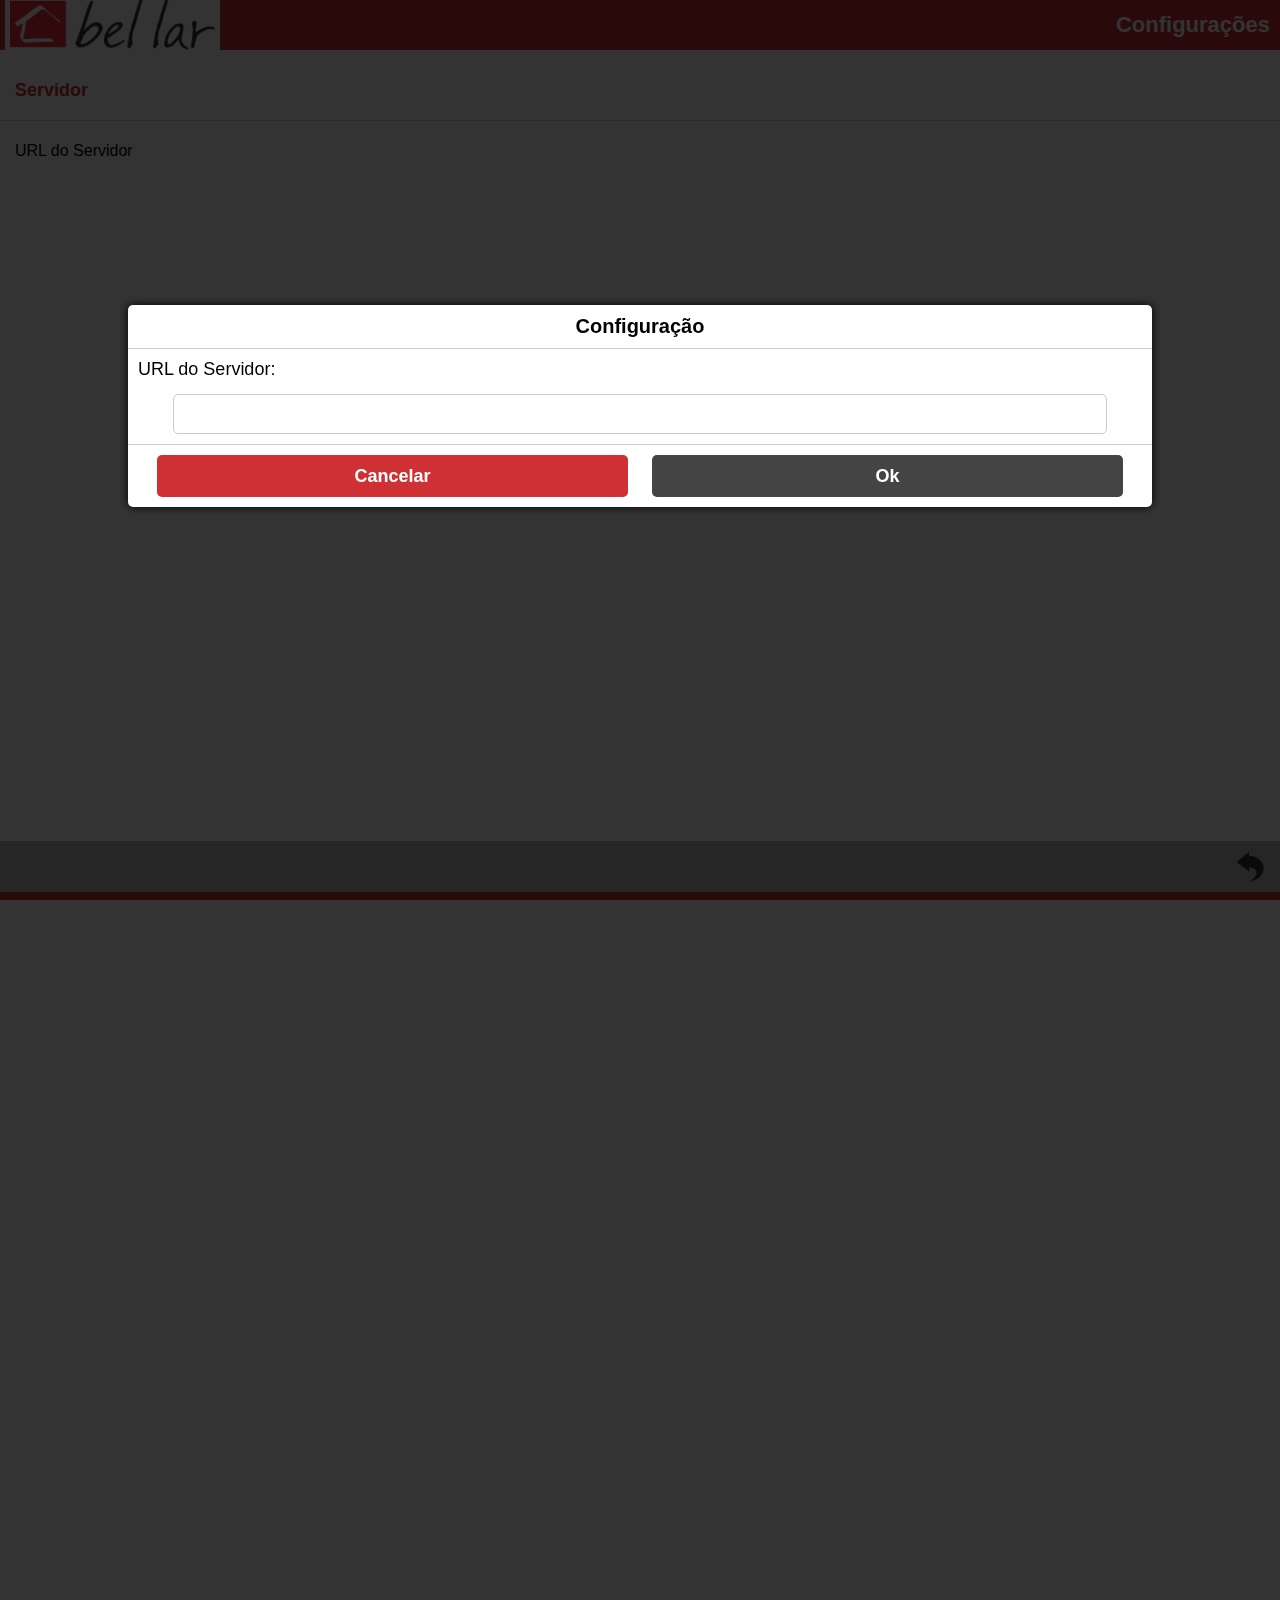
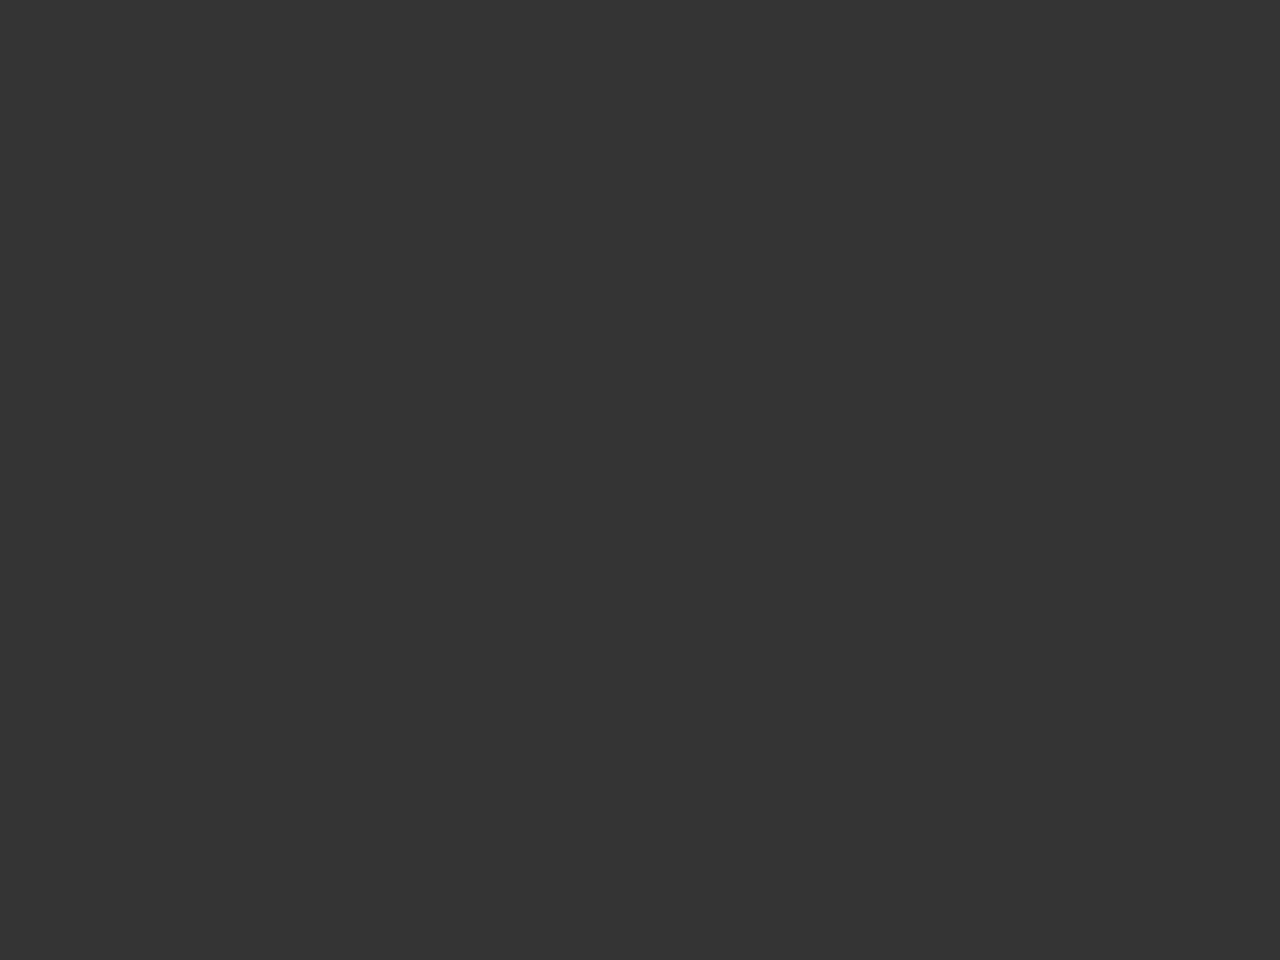
<file: configuracoes.html>
<!DOCTYPE html>
<html>
  <head>
    <title>Or�amento BelLar</title>
    <meta http-equiv="Content-Type" content="text/html; charset=ISO-8859-1">
    <meta name="viewport" content="width=device-width, initial-scale=1.0, user-scalable=0">
    <link rel="stylesheet" href="css/style.css" />
  </head>
  <body>
    <!-- toast -->
    <div id="toast"></div>

    <!-- popup -->
    <div id="modal">
      <h1></h1>
      <p></p>
      <input class="hide bradius" type="text" name="generic" value="" />
      <div id="botoes">
        <button id="btcancel" type="button" class="bt bradius mask_red">Cancelar</button>
        <button id="btok" type="button" class="bt bradius mask_gray">Ok</button>
      </div>
    </div>

    <div id="geral">
      <!-- topo fixo da aplicacao -->
      <div id="topo">
        <img src="img/logo_cliente.png" />
        <div id="busca">
          <strong>Configura��es</strong>
        </div>
      </div>

      <div id="conteudo">
        <div id="configs">
          <strong>Servidor</strong>
          <ul>
            <li id="configServerUrl" class="custom_input">
              <label>URL do Servidor</label>
              <input type="hidden" name="configServerUrl" value="" />
            </li>
            <li id="configServerWait" class="custom_input hide">
              <label>Tempo de espera das requisi��es (em segundos)</label>
              <input type="hidden" name="configServerWait" value="" />
            </li>
          </ul>
          <strong class="hide">Or�amento</strong>
          <ul>
            <li id="configOrderSendMail" class="custom_checkbox hide">
              <label>Enviar or�amento por email</label>
              <input type="hidden" name="configOrderSendMail" value="" />
            </li>
            <li id="configHistQtde" class="custom_input hide">
              <label>Quantidade de registros no hist�rico</label>
              <input type="hidden" name="configHistQtde" value="" />
            </li>
          </ul>
        </div>
      </div>

      <!-- rodape fixo da aplicacao -->
      <div id="rodape">
        <a class="txt_right show_menu" href="javascript:void(0);" onclick="goToPage('index.html');">
          <img src="img/ico_back.png" />
        </a>
      </div>
    </div>

    <script type="text/javascript" src="js/libs/jquery-1.9.0/jquery.min.js"></script>
    <script type="text/javascript" src="js/functions.js"></script>
    <script type="text/javascript">
      function setInputCustom(config) {
        var value = $('#modal input').val();
        $('input[name=' + config + ']').val(value);
        setConfigs(config, value);
        hideDialog();
      }

      $(function() {
        $('.custom_checkbox').click(function() {
          var config = $(this).attr('id');
          var value = "";
          if ($(this).hasClass('checkboxoff')){
            $(this).attr('class', 'checkboxon');
            value = "1";
          }else{
            $(this).attr('class', 'checkboxoff');
            value = "0";
          }
          $('input[name=' + config + ']').val(value);
          setConfigs(config, value);
        });

        $('.custom_input').click(function() {
          var config = $(this).attr('id');
          showDialog("Configura��o", "", "Cancelar", "hideDialog()", "Ok", "setInputCustom('" + config + "')", 1);
          var msg = $('#' + config + " label").html();
          var value = $('input[name=' + config + ']').val();
          $('#modal p').html(msg + ':');
          $('#modal input').val(value);
        });

        verificaConfiguracoes();
      });
    </script>
  </body>
</html>
</file>
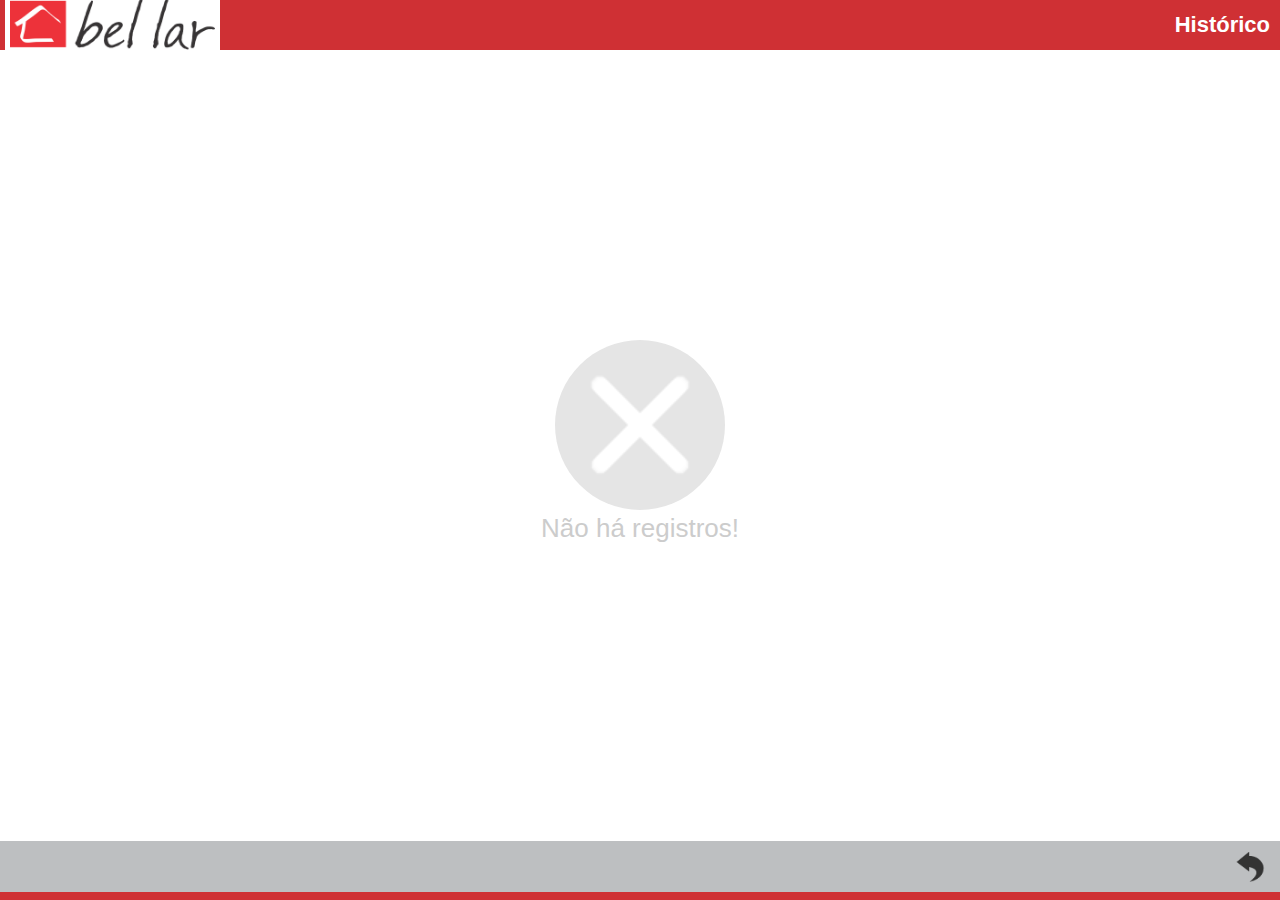
<file: historico.html>
<!DOCTYPE html>
<html>
  <head>
    <title>Or�amento BelLar</title>
    <meta http-equiv="Content-Type" content="text/html; charset=ISO-8859-1">
    <meta name="viewport" content="width=device-width, initial-scale=1.0, user-scalable=no">
    <link rel="stylesheet" href="css/style.css" />
  </head>
  <body>
    <!-- toast -->
    <div id="toast"></div>

    <!-- popup -->
    <div id="modal">
      <h1></h1>
      <p></p>
      <input class="hide bradius" type="text" name="generic" value="" />
      <div id="botoes">
        <button id="btcancel" type="button" class="bt bradius mask_red">Cancelar</button>
        <button id="btok" type="button" class="bt bradius mask_gray">Ok</button>
      </div>
    </div>

    <div id="geral">
      <!-- topo fixo da aplicacao -->
      <div id="topo">
        <img src="img/logo_cliente.png" />
        <div id="busca">
          <strong>Hist�rico</strong>
        </div>
      </div>

      <div id="conteudo">
        <div id="back_msg">
          <img src='img/logo_alert.png' alt='logo'/>
          <p>N�o h� registros!</p>
        </div>
      </div>

      <!-- rodape fixo da aplicacao -->
      <div id="rodape">
        <button type="button" class="bt bradius mask_red hide" onclick="exibeDialogDelOrcamentoHist();">Limpar</button>
        <a class="txt_right show_menu" href="javascript:void(0);" onclick="goToPage('index.html');">
          <img src="img/ico_back.png" />
        </a>
      </div>
    </div>

    <script type="text/javascript" src="js/libs/jquery-1.9.0/jquery.min.js"></script>
    <script type="text/javascript" src="js/functions.js"></script>
    <script type="text/javascript">
        function clearStorageHist() {
          var codigo_usuario = getUsuarioCodigo();
          localStorage.removeItem('historico_usuario_' + codigo_usuario);
        }
        function loadStorageHist() {
          var codigo_usuario = getUsuarioCodigo();
          /* acessa o hitorico do usuario logado */
          var historico = JSON.parse(localStorage.getItem('historico_usuario_' + codigo_usuario));
          var upHistorico = historico;

          if(historico == null)
            upHistorico = [];
          else{
            var ul = $('<ul>');
            $(ul).addClass('list_hist');

            /* armazena a quantidade de registros que excedem o limite definido nas configura��es */
            var histExcedido = historico.length - configHistQtde;
            var origem = 'historico';

            $.each(historico, function(i, orcamento) {
              /* remove os registros mais antigos de acordo com a quantidade excedida.
               * verifica se eh maior, e tamb�m se eh igual, pois se for igual tera que remover um registro
               * para inserir o orcamento atual */
              if(histExcedido > 0){
                upHistorico.shift();
                histExcedido -= 1;
              }
              else{
                /* monta a lionha do hitorico para exibir na tela */
                var li = $('<li>');
                li.attr('onclick', 'exibeDialogSendEmailOrcameto("' + orcamento.codigo + '", "' + origem + '", "' + orcamento.acao + '", "' + orcamento.data + '", "' + orcamento.cliente + '");');

                var span_codigo = $('<span>');
                span_codigo.addClass('codigo').html(orcamento.codigo);

                var span_data = $('<span>');
                span_data.addClass('data').html('<strong>' + orcamento.acao + ' - ' + orcamento.data.split("-")[0] + '</strong>');
                span_data.append("<br>" + orcamento.cliente.substr(0, 30));

                li.append(span_codigo);
                li.append(span_data);

                $(ul).prepend(li);
              }
            });
            $('#back_msg').hide();
            $('#conteudo').append(ul);
            $('.hide').show();
          }
        }
        function exibeDialogDelOrcamentoHist() {
            showDialog("Hist�rico", "Deseja excluir o hist�rico de or�amentos?", "N�o", "hideDialog()", "Sim", "delOrcamentoHist()");
          }
        function delOrcamentoHist() {
          clearStorageHist();
          $('.list_hist').hide();
          $('.hide').hide();
          $('#back_msg').show();
          hideDialog();
          toast("Hist�rico exclu�do com sucesso");
        }
        $(function() {
          $("#login input").keypress(function(e) {
            var tecla = (e.keyCode ? e.keyCode : e.which);
            if (tecla == 13) {
              wsLogar();
            }
          });
          loadStorageHist();
        });
    </script>
  </body>
</html>
</file>
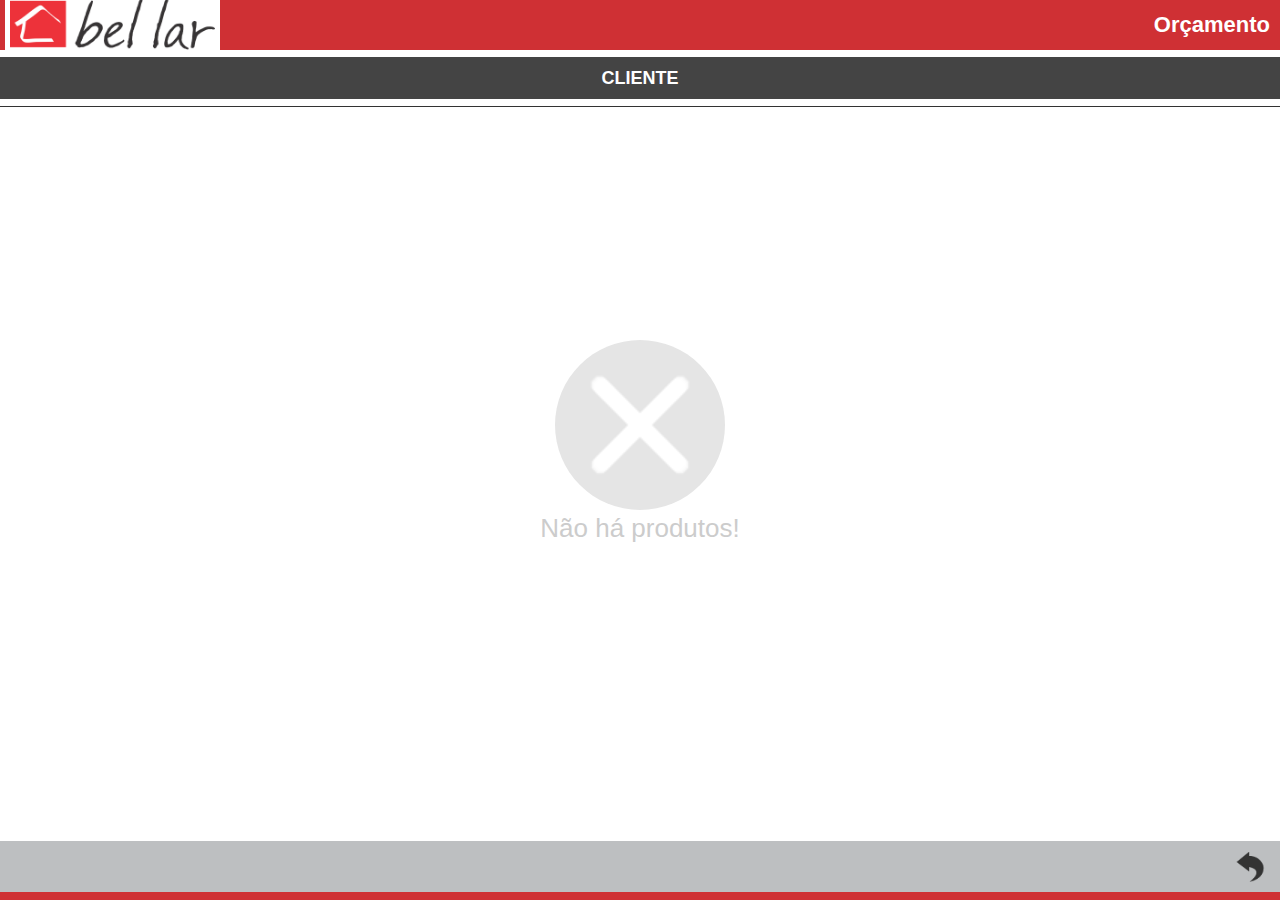
<file: orcamento.html>
<!DOCTYPE html>
<html>
  <head>
    <title>Or�amento BelLar</title>
    <meta http-equiv="Content-Type" content="text/html; charset=ISO-8859-1">
    <meta name="viewport" content="width=device-width, initial-scale=1.0, user-scalable=no">
    <link rel="stylesheet" href="css/style.css" />
  </head>
  <body>
    <!-- toast -->
    <div id="toast"></div>

    <!-- popup -->
    <div id="modal">
      <h1></h1>
      <p></p>
      <input class="hide bradius" type="text" name="generic" value="" />
      <div id="botoes">
        <button id="btcancel" type="button" class="bt bradius mask_red">Cancelar</button>
        <button id="btok" type="button" class="bt bradius mask_gray">Ok</button>
      </div>
    </div>

    <div id="geral">
      <!-- topo fixo da aplicacao -->
      <div id="topo">
        <img src="img/logo_cliente.png" />
        <div id="busca">
          <strong>Or�amento</strong>
        </div>
      </div>

      <div id="conteudo">
        <div id="conteudo_cli">
          <button type="button" id="cliente" class="bt" onclick="exibeDialogCliente();">CLIENTE</button>
        </div>
        <div id="back_msg">
          <img src='img/logo_alert.png' alt='lupa'/>
          <p>N�o h� produtos!</p>
        </div>
      </div>

      <!-- rodape fixo da aplicacao -->
      <div id="rodape">
        <button type="button" class="bt bradius mask_gray hide" onclick="saveOrcamento();">Finalizar</button>
        <button type="button" class="bt bradius mask_red hide" onclick="exibeDialogDelOrcamento();">Limpar</button>
        <a class="txt_right show_menu" href="javascript:void(0);" onclick="goToPage('index.html');">
          <img src="img/ico_back.png" />
        </a>
      </div>
    </div>

    <!-- javascripts necessarios para o funcionamento desta pagina -->
    <script type="text/javascript" src="js/libs/jquery-1.9.0/jquery.min.js"></script>
    <script type="text/javascript" src="js/functions.js"></script>

    <script type="text/javascript">
      /* variaveis globais */
      var cod_orcamento = 0;
      var codigo_rm = null;
      var grade_rm = null;
      var loja_rm = null;
      var reg_rm = null;

      function exibeDialogCliente() {
        showDialog("Cliente", "Informe o nome do cliente:", "Cancelar", "hideDialog()", "Ok", "setCliente()", 1);
        var cliente = $('#conteudo #cliente').html();
        cliente = cliente.replace("CLIENTE", "");
        $('#modal input').val(cliente);
      }
      function setCliente() {
        var cliente = $('#modal input').val();
        cliente = cliente.trim();
        cliente = cliente.toUpperCase();
        if (cliente.length == 0) {
          cliente = "CLIENTE";
          localStorage.setItem('cliente', "");
        }
        else{
          localStorage.setItem('cliente', cliente);
        }
        hideDialog();
        $('#conteudo #cliente').html(cliente);
        toast("Cliente atualizado com sucesso");
      }
      function getCliente() {
        var cliente = localStorage.getItem('cliente');
        if (cliente == null || !(cliente.length > 0)) {
          cliente = "CLIENTE";
        }
        $('#conteudo #cliente').html(cliente.trim());
        $('#modal input').css({'text-transform': 'uppercase'});
      }
      function clearStorageOrcamento() {
        localStorage.removeItem('orcamento');
      }
      function loadStorageOrcamento() {
        /* obtem o json com a lista de produtos do orcamento atual */
        var produtoList = JSON.parse(localStorage.getItem('orcamento'));
        if(produtoList == null){
          //showMsg("N�o h� produtos no or�amento atual", "error", "vazio");
        } else {
          /* obtem o json com a lista de ambientes */
          var ambientes = JSON.parse(sessionStorage.getItem('amb'));

          var ul = $('<ul>');
          $(ul).addClass('list');

          /* percorre a lista de produtos do orcamento atual para exibir na tela */
          $.each(produtoList, function(i, prd) {
            /* obtem o nome do ambiente */
            var nomeAmbiente = "";
            $.each(ambientes, function(j, amb) {
              var id = amb.codigo;
              var nome = amb.nome;
              if(id == prd.ambiente)
                nomeAmbiente = nome;
            });

            /* obtem uma das imagem do produto */
            var imagem = $('<img>');
            imagem.attr('src', 'img/logo_nophoto.jpg');
            var imgOk = false;
            if (prd.img.length > 0) {
              $.each(prd.img, function(h, img) {
                var link = img.arquivo;
                /* acessando a miniatura da imagem no servidor */
                var file = link.split('.');
                var extensao = file[file.length-1];
                link = link.replace('.'+extensao, '_min.'+extensao);
                imagem.attr('src', link);
                /* apos obter uma das imagens sai do loop */
                return false;
              });
            }

            /* gera um hash para identificar este item na lista de produtos */
            var hash = new Date().getTime();

            var button_x = $('<button>');
            button_x.addClass('bt btshort bradius mask_red');
            button_x.attr('type', 'button');
            button_x.attr('onclick', 'exibeDialogrmProduto("' + prd.codigo + '", "' + prd.grade + '", "' + prd.loja + '", "' + hash + '");');
            button_x.html('X');

            var strong_produto = $('<strong>');
            strong_produto.addClass('produto').html(prd.descricao.substr(0, 35));

            var span_codigo = $('<span>');
            span_codigo.html('C�d.: ' + prd.codigo);

            var span_grade = $('<span>');
            span_grade.html('Grade: ' + prd.grade);

            var span_loja = $('<span>');
            span_loja.html('Loja: ' + prd.loja);

            var span_quantidade = $('<span>');
            span_quantidade.html('Qtde: ' + prd.quantidade);

            var span_ambiente = $('<span>');
            span_ambiente.html('Ambiente: ' + nomeAmbiente);

            /* monta a linha com as informacoes do produto */
            var li = $('<li>');
            li.attr('id', hash);
            li.append(button_x);
            li.append(imagem);
            li.append(strong_produto);
            li.append(span_codigo);
            li.append(span_grade);
            li.append(span_loja);
            li.append(span_quantidade);
            li.append(span_ambiente);

            /* adiciona a linha a lista de itens exibidos na tela */
            $(ul).append(li);
          });
          $('#back_msg').hide();
          $('#conteudo').append(ul);
          $(".hide").show();
        }
      }
      function saveHist(codigo, data, update, cliente) {
        var codigo_usuario = getUsuarioCodigo();

        var acao = 'Inserido';
        if(update)
          acao = 'Atualizado';

        /* acessa o hitorico do usuario logado */
        var historico = JSON.parse(localStorage.getItem('historico_usuario_' + codigo_usuario));
        var upHistorico = historico;

        var newOrcamento = {
          'codigo': codigo,
          'data': data,
          'acao': acao,
          'cliente': cliente
        };

        if(historico == null)
          upHistorico = [];
        else{
          /* armazena a quantidade de registros que excedem o limite definido nas configura��es */
          var histExcedido = historico.length - configHistQtde;

          $.each(historico, function(i, orcamento) {
            /* remove os registros mais antigos de acordo com a quantidade excedida.
             * verifica se eh maior, e tamb�m se eh igual, pois se for igual tera que remover um registro
             * para inserir o orcamento atual */
            if(histExcedido >= 0){
              upHistorico.shift();
              histExcedido -= 1;
            }
          });
        }

        /* adiciona o novo registro no historico atualizado */
        upHistorico.push(newOrcamento);

        /* armazena o historico atualizado */
        localStorage.setItem('historico_usuario_' + codigo_usuario, JSON.stringify(upHistorico));
      }
      function saveOrcamento() {
        showDialog("Finalizar", "Deseja concluir ou atualizar um or�amento existente?", "Concluir", "wsSaveOrcamento()", "Atualizar", "exibeDialogOrcametoUpdate()");
      }
      function exibeDialogOrcametoUpdate() {
        showDialog("Atualizar", "Informe o or�amento a ser atualizado:", "Cancelar", "hideDialog()", "Ok", "wsSaveOrcamentoUpdate()", 1);
      }
      function wsSaveOrcamentoUpdate() {
        var num = $('#modal input').val();
        cod_orcamento = new Number(num);
        if (!(cod_orcamento > 0)) {
          cod_orcamento = 0;
          showDialog("Atualizar", "� necess�rio informar um or�amento v�lido!", "Cancelar", "hideDialog()", "Ok", "exibeDialogOrcametoUpdate()");
        } else {
          wsSaveOrcamento();
        }
      }
      function wsSaveOrcamento() {
        var orcamento = [];

        /* obtem a lista de produtos do orcamento atual */
        var produtoList = JSON.parse(localStorage.getItem('orcamento'));

        if (produtoList == null) {
          //showMsg("N�o h� produtos no or�amento atual", "error", "index.html");
        } else {
          /* obtem o cliente */
          var cliente = localStorage.getItem('cliente');
          var funcionario = getUsuarioCodigo();
          var usuario = getUsuarioUsuario();

          orcamento = {
            'codigo': cod_orcamento,
            'funcionario': funcionario,
            'usuario': usuario,
            'cliente': cliente,
            'produtos': []
          };

          $.each(produtoList, function(i, prd) {
            orcamento.produtos[i] = {
              'codigo_produto': prd.codigo,
              'grade_produto': prd.grade,
              'quantidade': prd.quantidade * 1000,
              'loja': prd.loja,
              'ambiente': prd.ambiente
            };
          });
        }
        showLoading();
        $.ajax({
          url: configServerUrl + '/saveOrcamento.php',
          type: "POST",
          dataType: "jsonp",
          data: {
            'dados': { 'wscallback': 'wsResponseSaveOrcamento',
                        'orcamento': orcamento
                      }
          }
        });
      }
      function wsResponseSaveOrcamento(response) {
        hideDialog();
        hideMask();

        /* faz o parser do json */
        response = JSON.parse(response);

        /* em caso de erro */
        if (response.wsstatus == 0) {
          var msg = 'N�o foi poss�vel inserir ou atualizar o or�amento no SACI!';
          var error = response.wserror;
          if (error.length > 0)
            msg = error;

          showDialog("Erro", msg, null, null, "Fechar", "hideDialog()");
        }
        else {
          /* obtem as informacoes do orcamento que veio no retorno */
          var orcamento = response.wsresult;

          /* armazena o cod. do orcamento gerado/atualizado */
          cod_orcamento = orcamento.codigo;

          /* grava o historico de orcamentos  do usuario */
          saveHist(orcamento.codigo, orcamento.data, orcamento.update, orcamento.cliente);

          $('.list').hide();
          $('.hide').hide();
          $('#back_msg').show();

          if (orcamento.update)
            toast("Or�amento <strong>" + orcamento.codigo + "</strong> atualizado no SACI");
          else
            toast("Or�amento <strong>" + orcamento.codigo + "</strong> inclu�do no SACI");

          /* reseta o nome do cliente */
          $('#conteudo #cliente').html("CLIENTE");
          localStorage.setItem('cliente', $('#conteudo #cliente').html());

          /* exclui o orcamento da memoria */
          clearStorageOrcamento();

          /* verifica se esta configurado para enviar orcamentos por email */
          if (configOrderSendMail == 1)
            exibeDialogSendEmailOrcameto(orcamento.codigo);
        }
      }
      function exibeDialogDelOrcamento() {
        showDialog("Or�amento", "Deseja excluir o or�amento atual?", "N�o", "hideDialog()", "Sim", "delOrcamento()");
      }
      function delOrcamento() {
        clearStorageOrcamento();
        $('.list').hide();
        $('.hide').hide();
        $('#back_msg').show();
        hideDialog();
        toast("Or�amento exclu�do com sucesso");
      }
      function exibeDialogrmProduto(codigo, grade, loja, reg) {
        codigo_rm = codigo;
        grade_rm = grade;
        loja_rm = loja;
        reg_rm = reg;
        showDialog("Produto", "Deseja excluir este produto do or�amento atual?", "N�o", "hideDialog()", "Sim", "rmProduto()");
      }
      function rmProduto() {
        /* obtem a lista de produtos do orcamento atual */
        var produtoList = JSON.parse(localStorage.getItem('orcamento'));

        if (produtoList == null) {
          //showMsg("N�o h� produtos no or�amento atual", "error", "index.html");
        }else{
          var upProdutoList = produtoList;

          /* percorre a lista de produtos do orcamento atual */
          $.each(produtoList, function(i, prd) {
            if(prd){
              /* remove o item do orcamento atual */
              if (prd.codigo == codigo_rm && prd.grade == grade_rm && prd.loja == loja_rm)
                upProdutoList.splice(i, 1);
            }
          });

          /* armazena orcamento atualizado */
          localStorage.setItem('orcamento', JSON.stringify(upProdutoList));

          hideDialog();
          $('.list').find('#' + reg_rm).slideUp();
          toast("Produto exclu�do com sucesso");

          /* verifica se o orcamento esta vazio */
          if(upProdutoList.length == 0) {
            window.setTimeout(function() {
              delOrcamento();
            }, 300);
          }
        }
      }
      $(function() {
        $("#login input").keypress(function(e) {
          var tecla = (e.keyCode ? e.keyCode : e.which);
          if (tecla == 13) {
            wsLogar();
          }
        });
        loadStorageOrcamento();
        getCliente();
      });
    </script>
  </body>
</html>
</file>
<file: css/style.css>
/*
    Document   : style
    Created on : 11/11/2013, 14:02:32
    Author     : felipe
    Description:
        Purpose of the stylesheet follows.
*/
* {
  margin: 0;
  padding: 0;
  outline: none;
  text-decoration: none;
  list-style: none;
  font-family: Trebuchet MS, Verdana, Arial;
  font-size: 12px;
}
body{
  position: fixed;
  background: #FFF;
  overflow-x: none;
  overflow-y: auto;
}
a{
  color: #000;
  cursor: default;
}
input{
  width: 80px;
  height: 33px;
  padding: 0 5px;
  border: thin #CCC solid;
  margin: 0 5px;
}
#center{
  margin-top: -60px;
  top: 50%;
  margin-left: -75px;
  left: 50%;
  position: absolute;
}
.ico_barcode{
  position: relative;
}
.bt{
  width: 100px;
  height: 37px;
  text-align: center;
  color: #FFF;
  border: none;
  font-weight: bold;
  font-size: 12px;
  background: #444444;
}
.btshort{
  width: 37px;
  height: 37px;
}
.bradius{
  border-radius: 5px;
  -webkit-border-radius: 5px;
  -moz-border-radius: 5px;
}
.hide{
  display: none;
}
.ishort{
  width: 40px;
  text-align: center;
}
#topo{
  height: 42px;
  width: 100%;
  text-align: center;
  background: #CF3034;
  position: fixed;
  z-index: 3;
  top: 0;
  left: 0;

  transition: all 0.2s ease;
  -moz-transition: all 0.2s ease;
  -webkit-transition: all 0.2s ease;
}
#topo img{
  float: left;
  width: 160px;
  height: 42px;
  padding: 0 5px;
  margin: 0 5px;
  background: #FFF;
}
#topo button{
  margin: -1px 5px 0;
}
#topo #busca{
  margin-top: 3px;
  float: right;
}
#topo #busca img{
  width: 35px;
  height: 35px;
  margin: 0;
}
#topo #busca strong{
  font-size: 16px;
  color: #FFF;
  margin-right: 10px;
  line-height: 34px;
}
#topo #busca input{
  padding: 0 5px 0 30px;
  border: thin #FFF solid;
  background: url('../img/ico_lupa.png') 2px 4px  no-repeat #FFF;
}
#conteudo{
  margin-top: 50px;
}
#conteudo #conteudo_cli{
  width: 100%;
  top: 39px;
  position: fixed;
  z-index: 1;
  background: #FFF;
  padding: 10px 0 7px;
  border-bottom: 1px solid #333;
}
#conteudo #conteudo_cli #cliente{
  width: 100%;
  font-size: 14px;
}
#conteudo .info{
  width: 100%;
  margin-top: 20px;
  float: left;
}
#conteudo .list{
  background: #FFF;
  margin: 45px auto 55px;
  width: 100%;
  float: left;
}
#conteudo .list li{
  position: relative;
  float: left;
  margin-top: 5px;
  padding-bottom: 5px;
  width: 100%;
  border-bottom: 1px solid #CF3034;
}
#conteudo .list li button{
  position: absolute;
  right: 5px;
}
#conteudo .list li img{
  width: 133px;
  height: 100px;
  margin: 0 5px;
  float: left;
  background: #444;
  padding: 3px;
  border: 1px solid #444;
}
#conteudo .list li span{
  display: block;
}
#conteudo .list li .produto{
  display: block;
  margin-right: 40px;
  font-size: 14px;
}
#conteudo .list_hist{
  margin: 0 auto 55px;
  width: 100%;
  border-top: 1px solid #CF3034;
}
#conteudo .list_hist li{
  width: 100%;
  margin-top: 6px;
  text-align: center;
  padding-bottom: 2px;
  border-bottom: 1px solid #CF3034;
}
#conteudo .list_hist li div{
  width: 320px;
  margin: 0 auto;
  position: relative;
  height: 40px;
}
#conteudo .list_hist li .codigo{
  width: 100px;
  background: #444;
  display: inline-table;
  text-align: center;
  color: #FFF;
  font-weight: bold;
  padding: 10px 0;
}
#conteudo .list_hist li .data{
  display: inline-table;
  text-align: left;
  margin-left: 5px;
  top: -8px;
  position: relative;
  width: 180px;
}
#conteudo .list_estoques{
  margin: 20px 0 30px 0;
  min-height: 150px;
  width: 100%;
  background: #FFF;
}
#conteudo .list_estoques #title{
  padding: 9px;
  font-size: 16px;
  background: #333;
  color: #FFF;
  display: block;
}
#conteudo .list_estoques #title button{
  margin-top: -9px;
  float: right;

}
#conteudo .list_estoques .grade{
  padding: 10px;
  font-size: 14px;
  color: #CF3034;
  display: block;
}
#conteudo .list_estoques table{
  border-collapse: collapse;
  width: 100%;
}
#conteudo .list_estoques table tr td{
  width: 50%;
  padding: 10px;
  border: 1px solid #CCC;
}
#conteudo .list_estoques table tr td img{
  margin: 0 auto;
  width: 34px;
  height: 34px;
}
#conteudo .list_estoques table .header{
  background: #333;
  color: #FFF;
}
#conteudo .list_estoques table tr.header td{
  padding: 10px;
}
#conteudo .list_estoques table tr.header td:last-child{
  padding: 2px;
  background: #FFF;
}
#list_prds{
  width: 100%;
  max-height: 230px;
  background: #FFF;
  border: 1px solid #333;
  border-top: none;
  overflow-y: auto;
  position: absolute;
  top: 42px;
  display: none;
  margin: 0 auto;

  box-shadow: 0px 0px 10px #000;
  -webkit-box-shadow: 0px 0px 10px #000;
  -moz-box-shadow: 0px 0px 10px #000;
}
#list_prds li{
  height: 35px;
  padding: 5px;
  border-top: 1px solid #CF3034;
  text-align: left;
  overflow: hidden;
  display: block;
}
#list_prds li:first-child{
  border-top: none !important;
}
#list_prds li strong{
  min-width: 20%;
  background: #444;
  color: #FFF;
  display: inline-block;
  text-align: center;
  padding: 10px 3px;
  margin-right: 10px;
}
#list_prds li span{
  min-width: 70%;
  max-width: 70%;
  line-height: 35px;
}
#rodape{
  width: 100%;
  height: 43px;
  background: #BDBFC1;
  border-bottom: #CF3034 5px solid;
  position: fixed;
  bottom: 0;
  line-height: 43px;
  z-index: 3;
  left: 0;

  transition: all 0.2s ease;
  -moz-transition: all 0.2s ease;
  -webkit-transition: all 0.2s ease;
}
#rodape button{
  margin: 3px 0 0 5px;
}
#rodape a{
  padding: 0 20px 0 15px;
}
#rodape img{
  margin: 10px -10px 0 0;
  width: 24px;
  height: 24px;
}
#login{
  width: 200px;
  position: fixed;
  margin: -110px 0 0 -110px;
  top: 50%;
  left: 50%;
  background: #FFF;
  z-index: 6;
  padding: 10px;
  /*  border: 1px solid #CF3034;*/
  display: none;
  text-align: center;

  box-shadow: 0px 0px 10px #000;
  -webkit-box-shadow: 0px 0px 10px #000;
  -moz-box-shadow: 0px 0px 10px #000;
}
#login img{
  width: 171px;
  height: 42px;
  margin-bottom: 5px;
}
#login input{
  width: 188px;
  margin: 0 0 10px;
}
#login button{
  width: 100%;
}
.error{
  border-top: #CF3034 solid 8px;
  border-bottom: #CF3034 solid 8px;
}
.success{
  border-top: #444 solid 8px;
  border-bottom: #444 solid 8px;
}
.mask{
  width: 0;
  height: 0;
  top: 0;
  left: 0;
  position: absolute;
  background: #000;
  opacity:0.8;
  -moz-opacity: 0.8;
  filter: alpha(opacity=80);
  display: none;
  z-index: 4;
}
.mask_full{
  width: 0;
  height: 0;
  top: 0;
  left: 0;
  position: absolute;
  background: #000;
  opacity:0.7;
  -moz-opacity: 0.7;
  filter: alpha(opacity=70);
  display: none;
  z-index: 4;
}
#mask_white{
  width: 0;
  height: 0;
  top: 0;
  left: 0;
  position: absolute;
  opacity:0.7;
  -moz-opacity: 0.7;
  filter: alpha(opacity=70);
  display: none;
  z-index: 3;
}
#conteudo #back_msg{
  width: 100%;
  top: 50%;
  margin-top: -70px;
  position: absolute;
  text-align: center;
}
#conteudo #back_msg img{
  padding: 10px;
  background: #E5E5E5;
  border-radius: 100px;
  -webkit-border-radius: 100px;
  -moz-border-radius: 100px;
}
#conteudo #back_msg p{
  width: 100%;
  font-size: 20px;
  color: #CCC;
}
.txt_left{
  float: left;
}
.txt_right{
  float: right;
}
.mask_red{
  background-color: #CF3034;
  /*background-image: url("../img/bt_mask_red.png");*/
  background-repeat: no-repeat;
  background-attachment: scroll;
  background-position: left bottom;
  background-clip: border-box;
  background-origin: padding-box;
  background-size: auto auto;
}
.mask_green{
  background-color: #00A859;
  /*background-image: url("../img/bt_mask_green.png");*/
  background-repeat: no-repeat;
  background-attachment: scroll;
  background-position: left bottom;
  background-clip: border-box;
  background-origin: padding-box;
  background-size: auto auto;
}
.mask_gray{
  background-color: #444444;
  /*background-image: url("../img/bt_mask_gray.png");*/
  background-repeat: no-repeat;
  background-attachment: scroll;
  background-position: left bottom;
  background-clip: border-box;
  background-origin: padding-box;
  background-size: auto auto;
}
.mask_like{
  padding:0;
  width: 70px;
  height: 70px;
  border-radius: 150px;
  -webkit-border-radius: 150px;
  -moz-border-radius: 150px;
  background-color: #CF3034;
  /*background-image: url("../img/bt_mask_like.png");*/
  background-repeat: no-repeat;
  background-attachment: scroll;
  background-position: left bottom;
  background-position-x: -40px;
  background-clip: border-box;
  background-origin: padding-box;
  background-size: auto auto;
}
.tunderline{
  text-decoration: underline;
}
.tabs {
  width: 100%;
  text-align: center;
  margin-bottom: 20px;
}
.tabs span {
  width: 140px;
  height: 28px;
  line-height: 28px;
  display: inline-block;
  text-align: center;
  background: #FFF;
  color: #333;
  position: relative;
}
.tabs span.active {
  background: #BDBFC1;
}
.tabs span.active img{
  position: absolute;
  left: 45px;
  bottom: -8px;
}
#dados{
  width: 100%;
  float: left;
  margin-bottom: 30px;
}
#dados #prd{
  width: 95%;
  margin-left: 10px;
}
#produto{
  font-weight: bold;
  width: 95%;
  padding: 0 0 10px 10px;
  font-size: 20px;
  float: left;
}
.content-slide table tr td{
  padding-right: 5px;
}
.device {
  width: 100%;
  position: relative;
  margin: 50px auto 0;
  height: 230px;
  margin-bottom: 10px;
}
.device .swiper-container1 {
  width: 100%;
  height: 230px;
  color: #fff;
  text-align: center;
  overflow: hidden;
  background: #444444;
  padding: 10px 0;
}
.device .swiper-container1 .swiper-slide {
  opacity: 0.4;
  -webkit-transition: 300ms;
  -moz-transition: 300ms;
  -ms-transition: 300ms;
  -o-transition: 300ms;
  transition: 300ms;
  -webkit-transform: scale(0);
  -moz-transform: scale(0);
  -ms-transform: scale(0);
  -o-transform: scale(0);
  transform: scale(0);
  margin-top: 10px;
}
.device .swiper-container1 .swiper-slide img{
  margin-top: 66px;
  width: 100%;
  height: 65%;
}
.device .swiper-container1 .swiper-slide-visible {
  opacity: 0.5;
  -webkit-transform: scale(0.8);
  -moz-transform: scale(0.8);
  -ms-transform: scale(0.8);
  -o-transform: scale(0.8);
  transform: scale(0.8);
  margin-top: -40px;
}
.device .swiper-container1 .swiper-slide-active {
  opacity: 1;
  -webkit-transform: scale(1.5);
  -moz-transform: scale(1.5);
  -ms-transform: scale(1.5);
  -o-transform: scale(1.5);
  transform: scale(1.5);
}
.device .swiper-container1 .swiper-visible-switch {
  opacity: 1;
  top: 0;
  background: #aaa;
}
.device .swiper-container1 .swiper-active-switch {
  background: #fff;
}
#configs{
  width: 100%;
  float: left;
  overflow-x: hidden;
  padding-bottom: 60px;
}
#configs strong{
  line-height: 50px;
  color: #CF3034;
  width: 100%;
  display: block;
  padding-left: 10px;
  border-bottom: 1px solid #CCC;
  float: left;
  font-size: 14px;
}
#configs ul {
  width: calc(100% - 20px);
  width: -moz-calc(100% - 20px);
  width: -webkit-calc(100% - 20px);
  float: left;
  display: block;
  padding: 0;
  list-style: none;
}
#configs ul li {
  margin: 0 10px;
  width: 100%;
  float: left;
  border-bottom: 1px #CCC solid;
  line-height: 50px;
}
#configs ul li:last-child {
  border-bottom: none;
}
.radiooff{
  background: url('../img/ico_radiooff.png') right no-repeat;
}
.radioon{
  background: url('../img/ico_radioon.png') right no-repeat;
}
.checkboxoff{
  background: url('../img/ico_checkboxoff.png') right no-repeat;
}
.checkboxon{
  background: url('../img/ico_checkboxon.png') right no-repeat;
}
#changelog{
  position: fixed;
  top: 12px;
  right: 12px;
  bottom: 12px;
  left: 12px;
  background: #FFF;
  display: none;
  z-index: 8;
  padding: 5px;
  box-shadow: 0px 0px 10px #000;
  -webkit-box-shadow: 0px 0px 10px #000;
  -moz-box-shadow: 0px 0px 10px #000;
  overflow-y: auto;
}
#changelog button{
  z-index: 9;
  position: fixed;
  top: 20px;
  right: 20px;
}

/* Smartphones (portrait and landscape) ----------- */
@media only screen
and (min-width: 600px){
  /* Styles */
  #topo{
    height: 50px;
  }
  #topo button{
    margin: 0 5px 0 0;
  }
  #topo img{
    width: 205px;
    height: 50px;
  }
  #topo #busca{
    margin-top: 5px;
  }
  #topo #busca img{
    width: 40px;
    height: 40px;
  }
  #topo #busca input{
    font-size: 18px;
    width: 200px;
    height: 38px;
    padding: 0 5px 0 35px;
    background: url('../img/ico_lupa.png') 5px 5px  no-repeat #FFF;
  }
  #topo #busca strong{
    line-height: 40px;
    font-size: 22px;
  }
  #produto{
    font-size: 36px;
  }
  .bt{
    width:180px;
    height: 42px;
    font-size: 18px;
  }
  .btshort{
    width: 42px;
    height: 42px;
  }
  #conteudo #conteudo_cli{
    top: 47px;
  }
  #conteudo #conteudo_cli #cliente{
    font-size: 18px;
  }
  #conteudo .list{
    margin: 60px auto 70px;
  }
  #conteudo .list li{
    margin-top: 10px;
    padding-bottom: 10px;
  }
  #conteudo .list li button{
    right: 10px;
  }
  #conteudo .list li img{
    width: 200px;
    height: 150px;
    margin: 0 10px;
    padding: 5px;
    border: 1px solid #444;
  }
  #conteudo .list li span{
    font-size: 18px;
  }
  #conteudo .list li .produto{
    font-size: 22px;
    margin-right: 60px;
  }
  #conteudo .list_hist{
    margin: 60px auto 70px;
  }
  #conteudo .list_hist li{
    margin-top: 10px;
    padding-bottom: 10px;
  }
  #conteudo .list_hist li div{
    width: 440px;
    margin: 0 auto;
  }
  #conteudo .list_hist li .codigo{
    width: 140px;
    font-size: 16px;
  }
  #conteudo .list_hist li .data{
    font-size: 16px;
    margin-left: 10px;
    top: -10px;
    width: 250px;
  }
  #conteudo .list_hist li .data strong{
    font-size: 16px;
  }
  #conteudo .list_estoques{
    margin-top: 10px;
    padding-bottom: 70px;
  }
  #conteudo .list_estoques #title{
    padding: 12px;
    font-size: 20px;
    font-weight: bold;
  }
  #conteudo .list_estoques #title button{
    margin-top: -9px;
  }
  #conteudo .list_estoques .grade{
    padding: 12px;
    font-size: 18px;
    color: #CF3034;
    display: block;
  }
  #conteudo .list_estoques table{
    border-collapse: collapse;
    width: 100%;
  }
  #conteudo .list_estoques table .header{
    background: #333;
    color: #FFF;
    font-weight: bold;
  }
  #conteudo .list_estoques table tr td{
    width: 50%;
    padding: 10px;
    border: 1px solid #CCC;
    font-size: 18px;
  }
  #conteudo .list_estoques table tr td img{
    margin: 0 auto;
    width: 40px;
    height: 40px;
  }
  #conteudo #back_msg{
    margin-top: -110px;
  }
  #conteudo #back_msg p{
    font-size: 26px;
  }
  #conteudo #back_msg img{
    width: 150px;
    height: 150px;
  }
  #list_prds{
    top: 50px;
    max-height: 440px;
  }
  #list_prds li{
    height: 40px;
    padding: 5px;
  }
  #list_prds li strong{
    min-width: 20%;
    padding: 10px 5px;
    margin-right: 15px;
    font-size: 16px;
  }
  #list_prds li span{
    min-width: 70%;
    max-width: 70%;
    line-height: 40px;
    font-size: 16px;
  }
  #rodape{
    padding-top: 1px;
    height: 50px;
    line-height: 50px;
    border-bottom: #CF3034 8px solid;
  }
  #rodape img{
    margin: 10px -5px 0 0;
    width: 30px;
    height: 30px;
  }
  #login{
    width: 300px;
    margin: -140px 0 0 -150px;
  }
  #login img{
    width: 205px;
    height: 50px;
  }
  #login input{
    width: 288px;
    margin: 0 0 10px;
    height: 42px;
    font-size: 18px;
  }
  .tabs span {
    width: 200px;
    height: 40px;
    line-height: 40px;
  }
  .tabs span.active img{
    left: 80px;
    bottom: -8px;
  }
  #dados{
    height: 200px;
    margin-bottom: 30px;
  }
  #dados table tr td{
    font-size: 20px;
  }
  #dados table tr td strong{
    font-size: 20px;
  }
  #conteudo .info #botoes{
    width: 130px;
  }
  #conteudo .info #botoes button{
    margin: 40px auto 10px;
  }
  .mask_like{
    width: 100px;
    height: 100px;
  }
  .swiper-container {
    border-top: 0;
  }
  .content-slide table{
    font-size: 14px;
  }
  .content-slide table tr td{
    padding-right: 10px;
  }
  .device {
    margin: 60px auto 30px;
    height: 400px;
  }
  .device .swiper-container1 {
    height: 400px;
    padding-top: 30px;
  }
  .device .swiper-container1 .swiper-slide {
    height: 70%;
    margin-top: 10px;
  }
  .device .swiper-container1 .swiper-slide img{
    margin-top: 46px;
    height: 70%;
  }
  #configs{
    margin-top: 10px;
    padding-bottom: 70px;
  }
  #configs strong{
    line-height: 60px;
    padding-left: 15px;
    font-size: 18px;
  }
  #configs ul {
    width: 95%;
  }
  #configs ul li {
    margin: 0 15px;
    line-height: 60px;
  }
  #configs ul li label{
    font-size: 16px;
  }
  #changelog{
    font-size: 16px !important;
  }
}

/*
    Document   : menu
    Created on : 09/12/2013, 14:02:32
    Author     : felipe
    Description:
        Purpose of the stylesheet follows.
*/
nav#slide-menu #usuario{
  background: #EEE;
  border-bottom: 1px solid #333;
  float: left;
  width: 100%;
}
nav#slide-menu #usuario img{
  width: 55px;
  height: 55px;
  float: left;
  margin: 7px;
}
nav#slide-menu #usuario #info{
  margin-top: 15px;
  display: block;
  float: left;
}
nav#slide-menu #usuario #info strong{
  font-size: 16px;
}
nav#slide-menu #ambientes{
  width: 290px;
  float: left;
}
nav#slide-menu #ambientes strong{
  line-height: 50px;
  color: #CF3034;
  width: 100%;
  display: block;
  padding-left: 10px;
  border-bottom: 1px solid #CCC;
  font-size: 14px;
}
nav#slide-menu #ambientes strong a{
  display: none;
  width: 30px;
  height: 30px;
  padding: 10px;
}
nav#slide-menu #ambientes strong a img{
  width: 30px;
  height: 30px;
}
nav#slide-menu #ambientes ul {
  width: 280px;
  display: block;
  padding: 0;
  list-style: none;
}
nav#slide-menu #ambientes ul li {
  margin: 0 10px;
  width: 100%;
  border-bottom: 1px #CCC solid;
  line-height: 50px;
}
nav#slide-menu #ambientes ul li:last-child{
  border-bottom: none;
}
nav#slide-menu #botoes{
  margin-top: 5px;
  float: left;
  width: 100%;
}
nav#slide-menu #botoes p{
  width: 100%;
  text-align: center;
  line-height: 30px;
  float: left;
}
nav#slide-menu #botoes ul{
  border-top: 1px #333 solid;
  background: #333;
  float: left;
  width: 100%;
}
nav#slide-menu #botoes ul li{
  line-height: 50px;
  border-bottom: 1px #CCC solid;
  display: block;
  width: 100%;
  float: left;
}
nav#slide-menu #botoes ul li a{
  display: block;
  color: #FFF;
  font-weight: bold;
  margin-left: 40px;
}
nav#slide-menu #botoes ul li.clock{
  background: url('../img/ico_clock_p.png') 8px no-repeat;
}
nav#slide-menu #botoes li.settings{
  display: none;
  background: url('../img/ico_settings_p.png') 8px no-repeat;
}
nav#slide-menu #botoes li.close{
  background: url('../img/ico_close_p.png') 8px no-repeat;
}
nav#slide-menu {
  color: #333;
  overflow-y: auto;
  background: #FFF;
  border: 1px solid #000;
  position: fixed;
  display: block;
  float: left;
  width: 300px;
  height: 100%;
  z-index: 4;

  transform: translateX(-302px);
  -moz-transform: translateX(-302px);
  -webkit-transform: translateX(-302px);

  transition: all 0.2s ease;
  -moz-transition: all 0.2s ease;
  -webkit-transition: all 0.2s ease;
}
div#geral {
  position: fixed;
  z-index: 3;
  width: 100%;
  height: 100%;
  overflow-x: none;
  overflow-y: auto;
  background: #FFF;
  display: block;
  left: 0;

  transition: all 0.2s ease;
  -moz-transition: all 0.2s ease;
  -webkit-transition: all 0.2s ease;
}
body.menu-active #slide-menu { transform: translateX(0px); -moz-transform: translateX(0px); -webkit-transform: translateX(0px); }
body.menu-active #geral { transform: translateX(300px); -moz-transform: translateX(300px); -webkit-transform: translateX(300px); }

/* Smartphones (portrait and landscape) ----------- */
@media only screen
and (min-width: 600px){
  nav#slide-menu #usuario{
    width: 450px;
  }
  nav#slide-menu #usuario img{
    width: 70px;
    height: 70px;
    margin: 10px;
  }
  nav#slide-menu #usuario #info{
    margin-top: 25px;
  }
  nav#slide-menu #usuario #info strong{
    font-size: 20px!important;
  }
  nav#slide-menu #usuario #info p{
    font-size: 16px;
  }
  nav#slide-menu #ambientes{
    width: 440px;
  }
  nav#slide-menu #ambientes strong{
    line-height: 60px;
    padding-left: 10px;
    font-size: 18px;
  }
  nav#slide-menu #ambientes strong a{
    width: 30px;
    height: 30px;
    padding: 10px;
  }
  nav#slide-menu #ambientes strong a img{
    width: 30px;
    height: 30px;
  }
  nav#slide-menu #ambientes ul li {
    width: 420px;
    margin: 0 15px;
    line-height: 60px;
    font-size: 16px;
  }
  nav#slide-menu #botoes{
    margin-top: 5px;
    float: left;
    width: 100%;
  }
  nav#slide-menu #botoes p{
    line-height: 50px;
    font-size: 16px;
  }
  nav#slide-menu #botoes ul li{
    line-height: 60px;
  }
  nav#slide-menu #botoes ul li a{
    margin-left: 60px;
    font-size: 16px;
  }
  nav#slide-menu #botoes ul li.clock{
    background: url('../img/ico_clock.png') 15px no-repeat;
  }
  nav#slide-menu #botoes li.settings{
    display: none;
    background: url('../img/ico_settings.png') 15px no-repeat;
  }
  nav#slide-menu #botoes li.close{
    background: url('../img/ico_close.png') 15px no-repeat;
  }
  nav#slide-menu {
    width: 450px;

    transform: translateX(-452px);
    -moz-transform: translateX(-452px);
    -webkit-transform: translateX(-452px);
  }
  body.menu-active #geral { transform: translateX(450px); -moz-transform: translateX(450px); -webkit-transform: translateX(450px); }
  body.menu-active #geral #topo { transform: translateX(450px); -moz-transform: translateX(450px); -webkit-transform: translateX(450px); }
  body.menu-active #geral #rodape { transform: translateX(450px); -moz-transform: translateX(450px); -webkit-transform: translateX(450px); }
}

/*
To change this license header, choose License Headers in Project Properties.
To change this template file, choose Tools | Templates
and open the template in the editor.
*/
/*
    Created on : 15/12/2013, 01:28:22
    Author     : FelipeJorge
*/

#modal{
  top: 50%;
  left: 50%;
  margin-top: -100px;
  margin-left: -40%;
  position: fixed;
  width: 80%;
  background: #FFF;
  z-index: 10;
  border-radius: 5px;
  -webkit-border-radius: 5px;
  -moz-border-radius: 5px;
  text-align: center;
  display: none;

  box-shadow: 0px 0px 10px #000;
  -webkit-box-shadow: 0px 0px 10px #000;
  -moz-box-shadow: 0px 0px 10px #000;
}
#modal h1{
  font-size: 16px;
  padding: 10px ;
  border-bottom: 1px #CCC solid;
}
#modal img{
  width: 50px;
  height: 50px;
  margin-top: 5px;
}
#modal p{
  text-align: left;
  line-height: 20px;
  margin: 5px 10px;
}
#modal input{
  width: 90%;
  margin: 5px auto;
}
#modal #botoes{
  margin-top: 5px;
  border-top: 1px #CCC solid;
  text-align: center;
  padding: 10px 0;
}
#modal #botoes button{
  margin: 0 1%;
  width: 46%;
}
#toast{
  display: none;
  padding: 10px 0;
  background: #444;
  color: #FFF;
  position: fixed;
  bottom: 70px;
  left: 50%;
  margin-left: -40%;
  z-index: 10;
  width: 80%;
  text-align: center;
  border-radius: 2px;
  -webkit-border-radius: 2px;
  -moz-border-radius: 2px;

  box-shadow: 0px 0px 10px #000;
  -webkit-box-shadow: 0px 0px 10px #000;
  -moz-box-shadow: 0px 0px 10px #000;
}

/* Smartphones (portrait and landscape) ----------- */
@media only screen
and (min-width: 600px){
  #modal{
    top: 45%;
  }
  #modal h1{
    font-size: 20px;
  }
  #modal img{
    width: 70px;
    height: 70px;
  }
  #modal strong{
    font-size: 18px;
  }
  #modal p{
    font-size: 18px;
    text-align: left;
    line-height: 30px;
    margin: 5px 10px;
  }
  #modal input{
    margin: 5px auto;
    font-size: 18px;
    height: 38px;
    padding: 0 5px;

  }
  #toast{
    padding: 12px 0;
    bottom: 80px;
    font-size: 18px;
  }
  #toast strong{
    font-size: 18px;
  }
}
</file>
